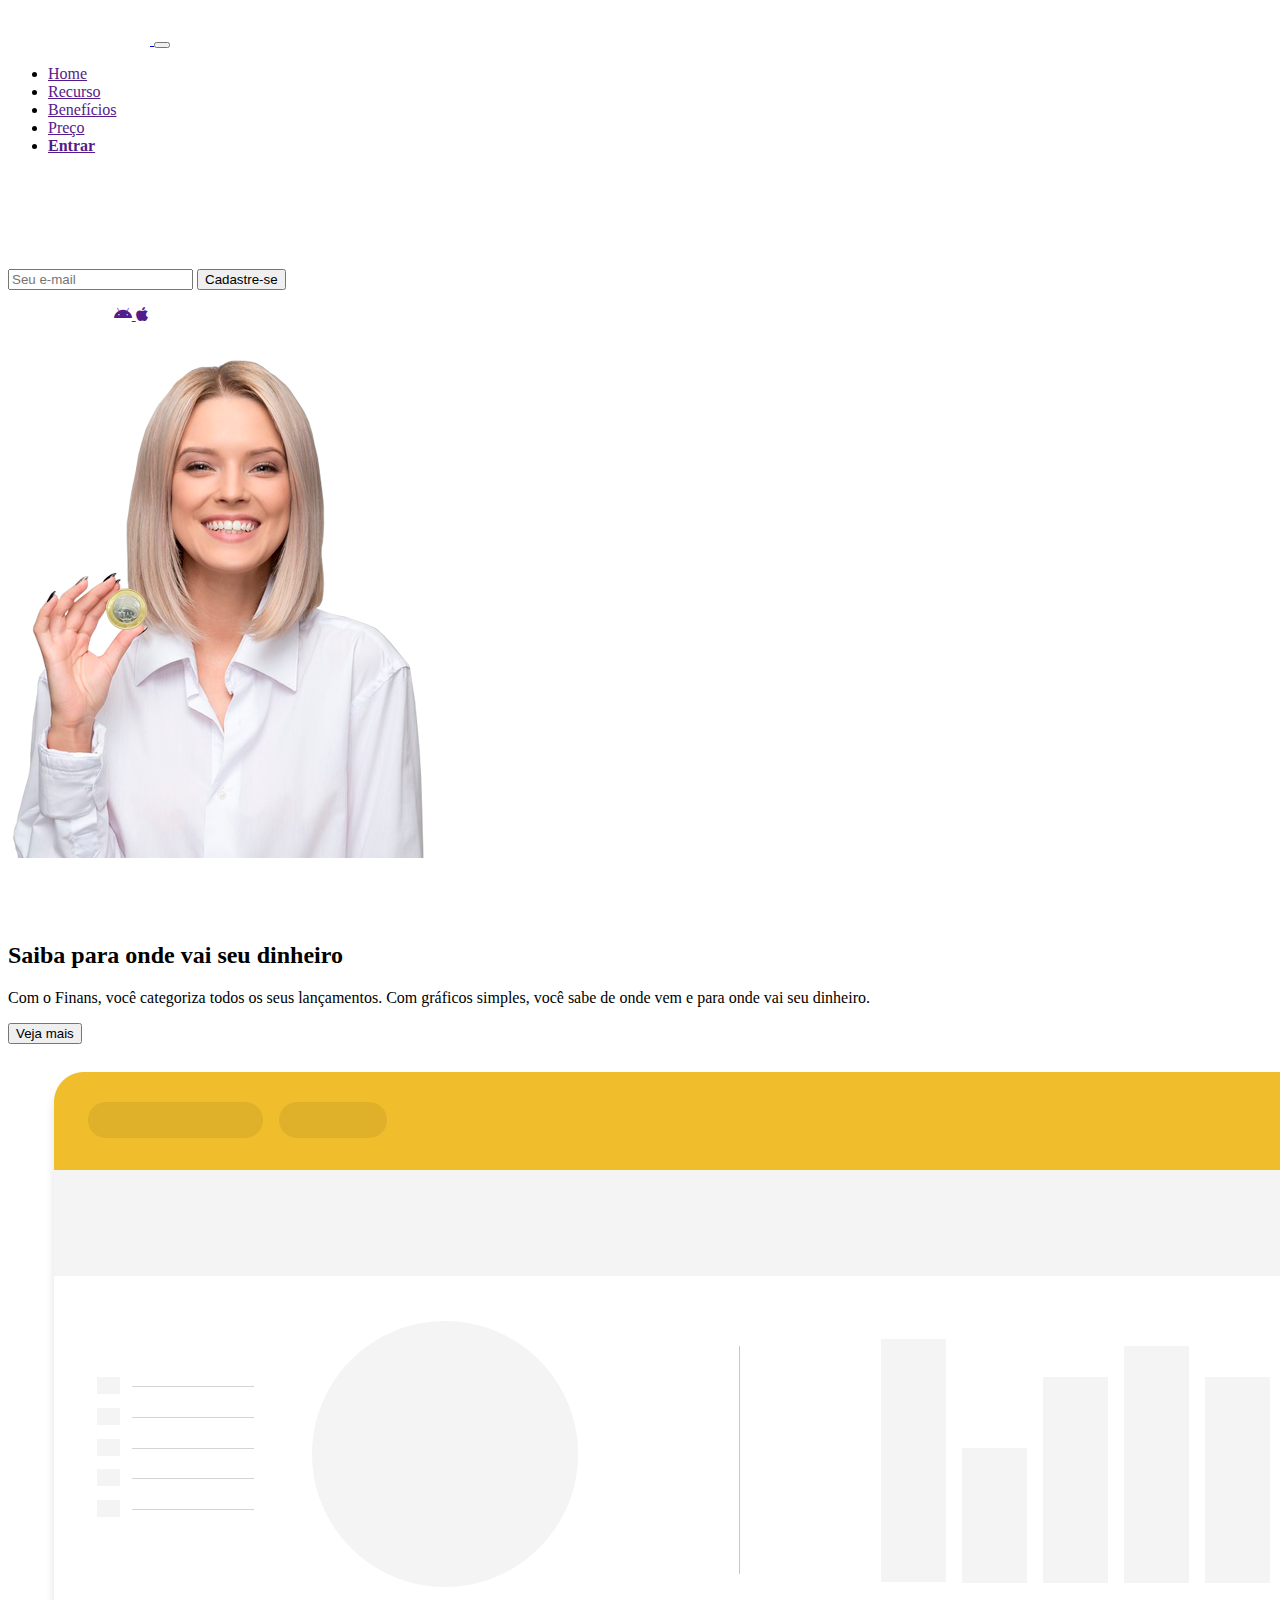
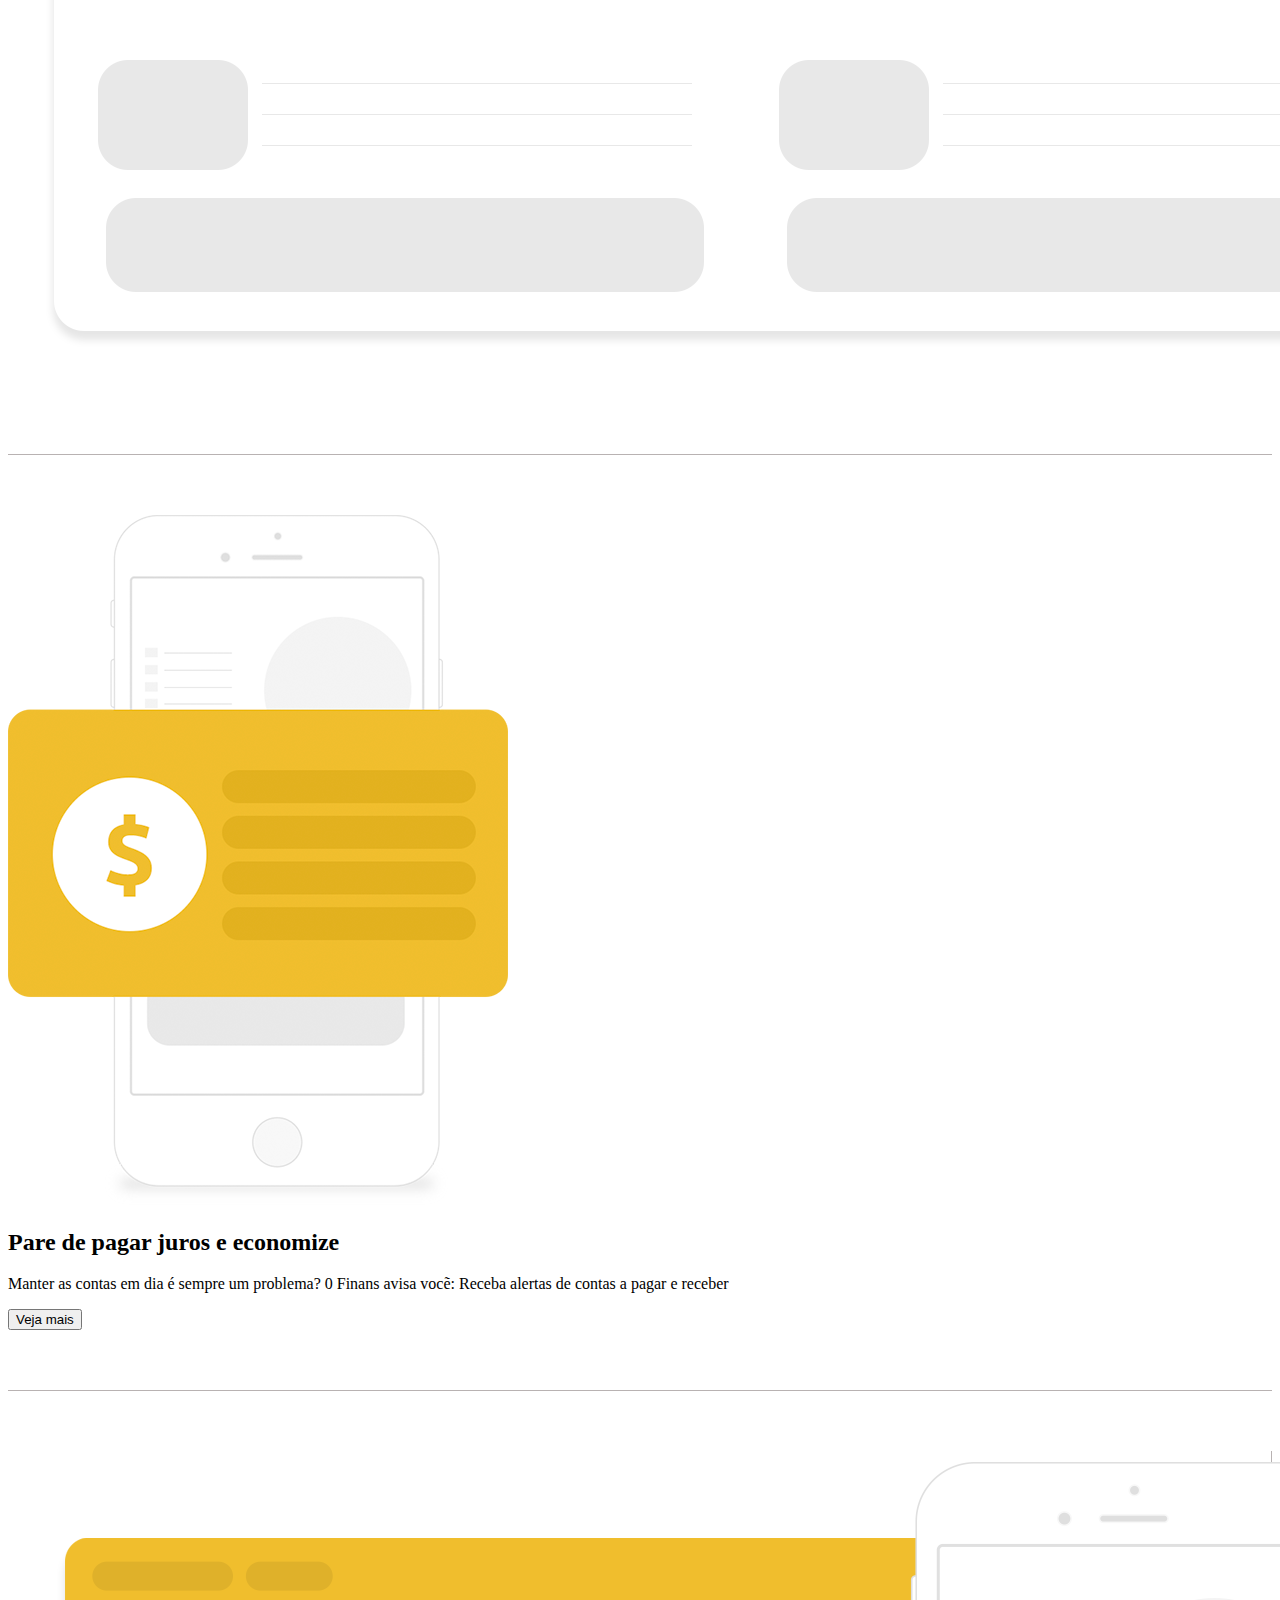
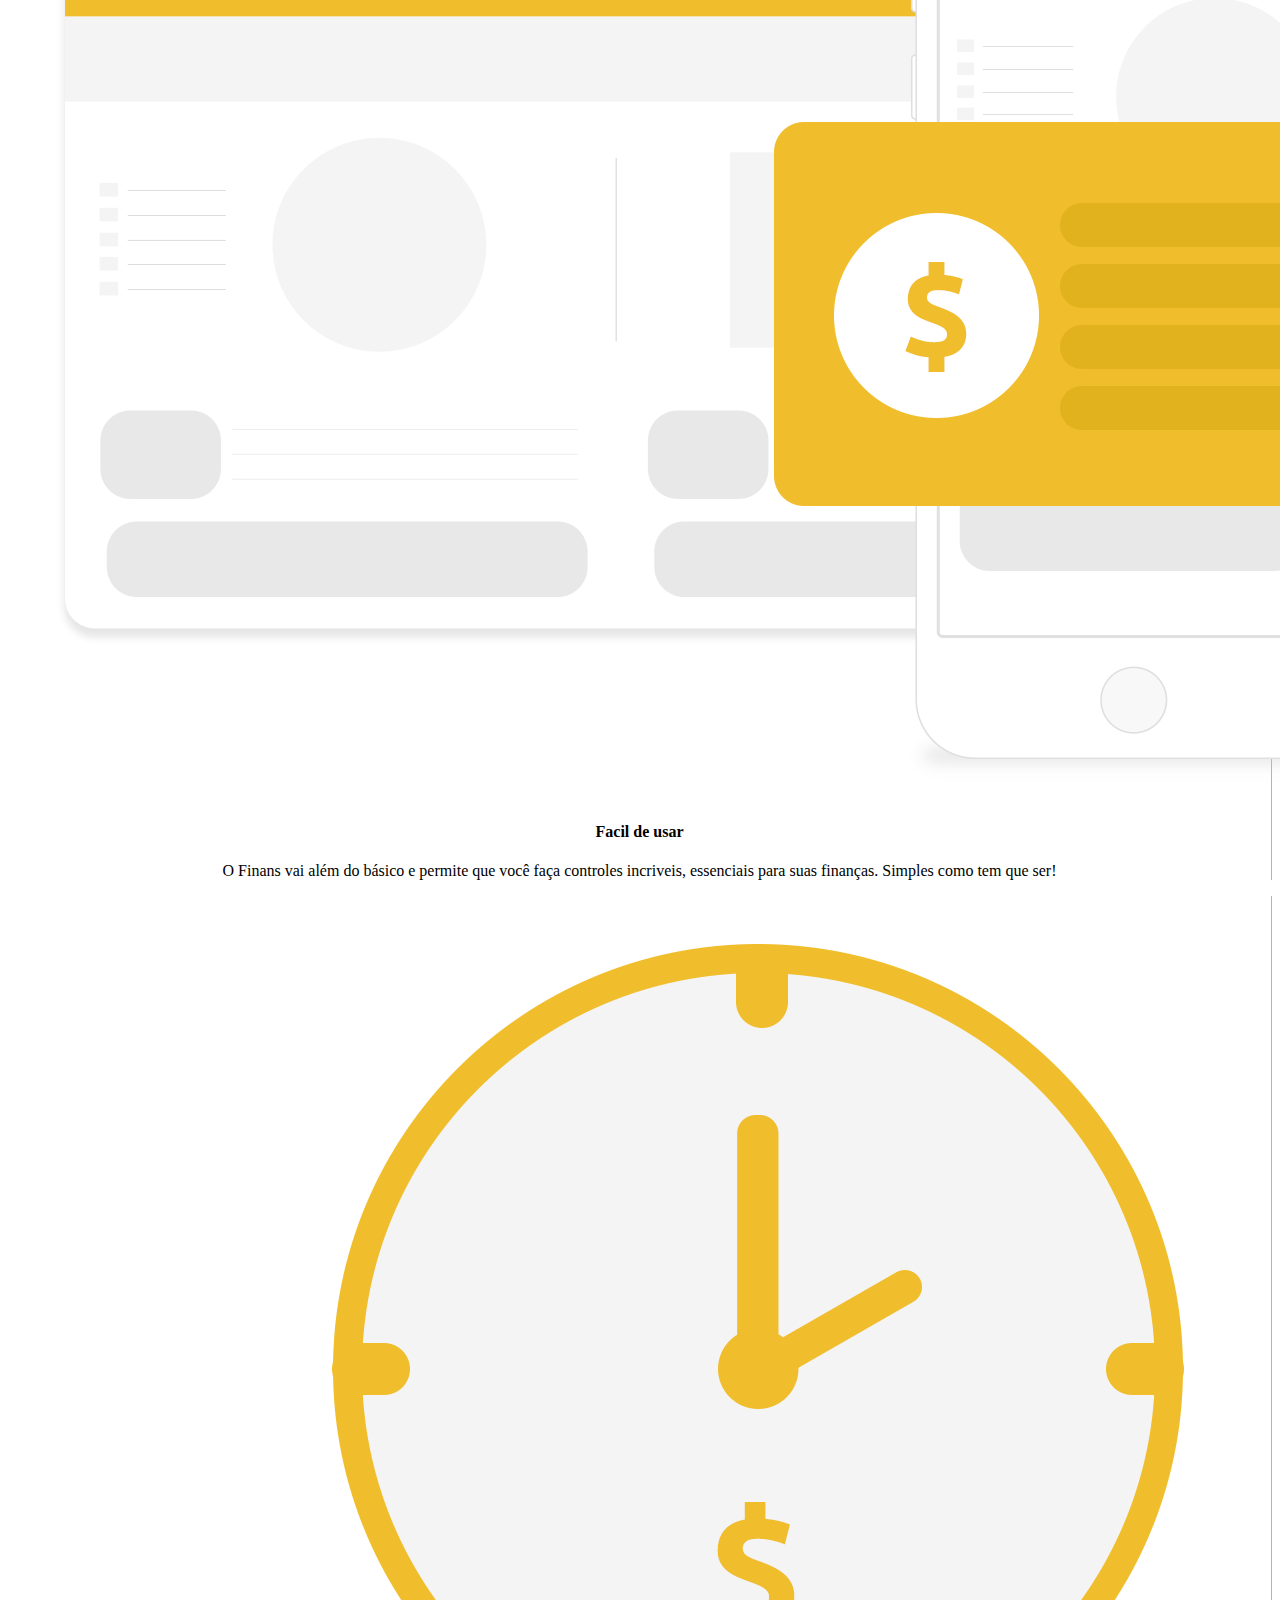
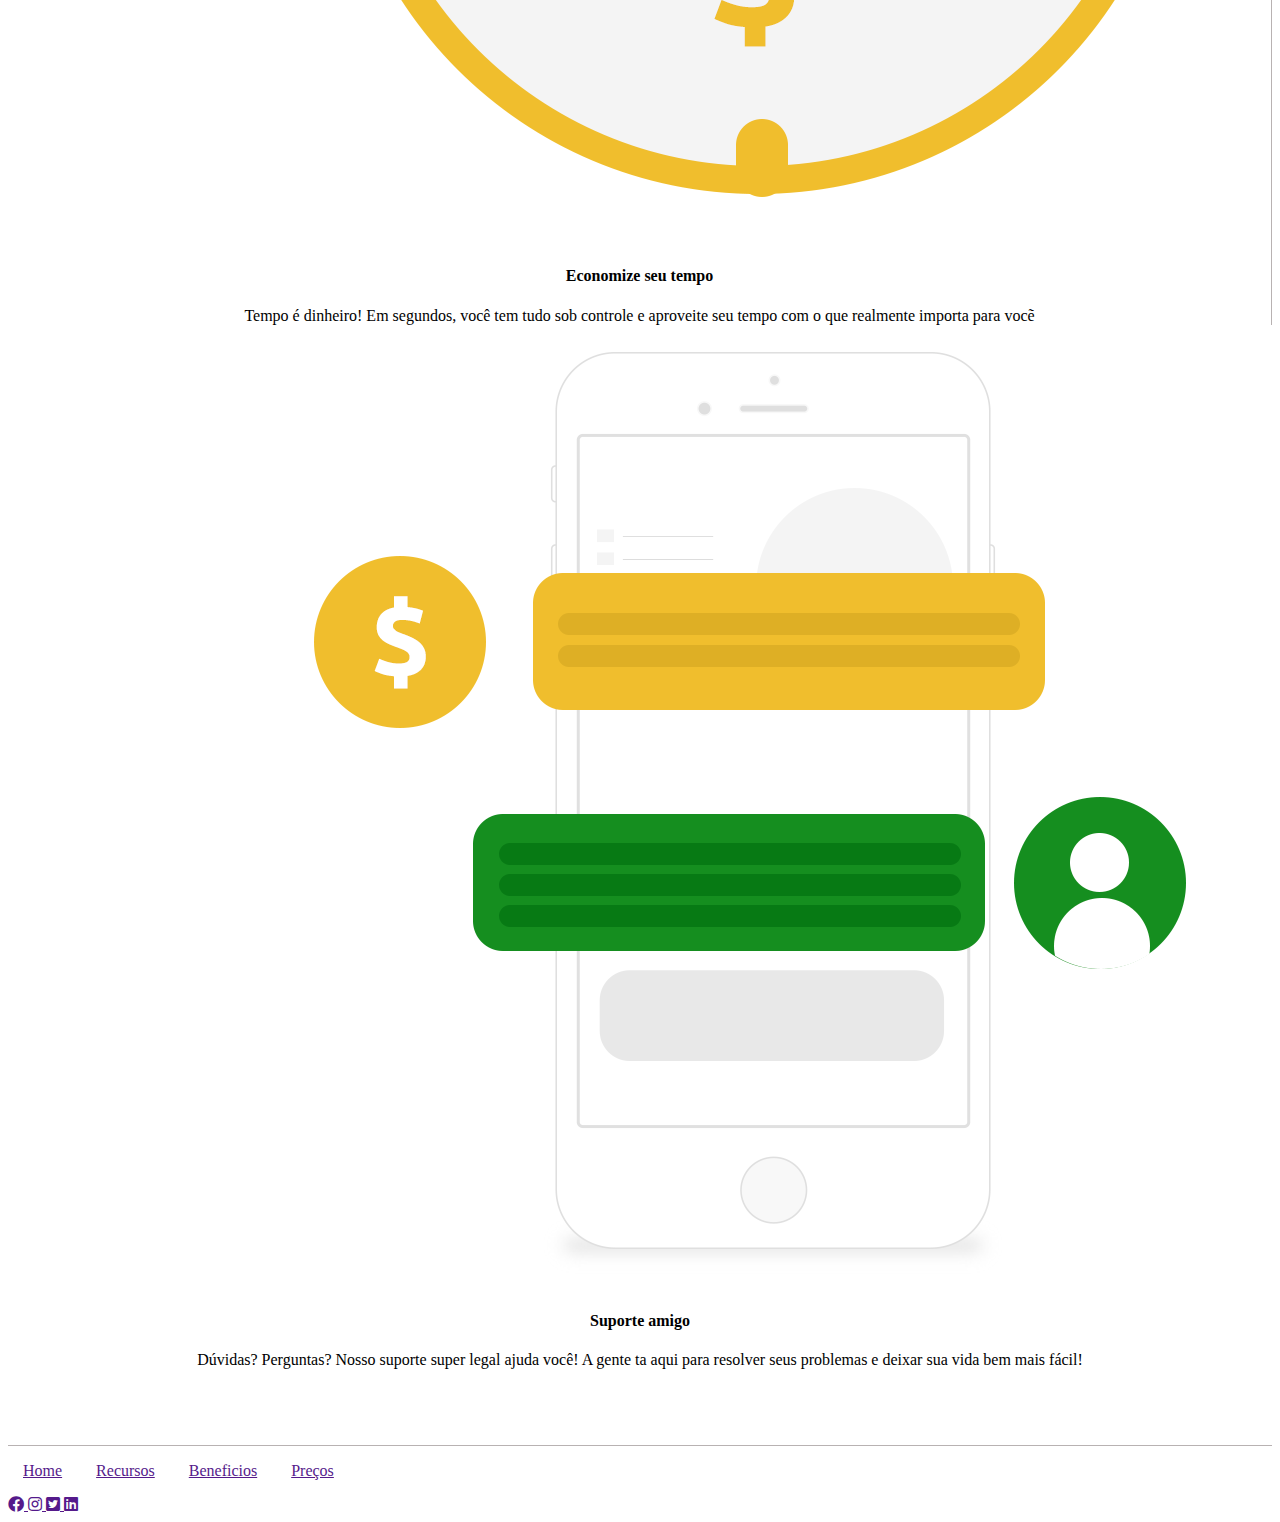
<file: Projeto Finans Bootstrap/index.html>
<!doctype html>
<html lang="pt-br">
  <head>
    <!-- Required meta tags -->
    <meta charset="utf-8">
    <meta name="viewport" content="width=device-width, initial-scale=1, shrink-to-fit=no">

    <!-- Bootstrap CSS -->
    <link rel="stylesheet" href="https://stackpath.bootstrapcdn.com/bootstrap/4.1.3/css/bootstrap.min.css" integrity="sha384-MCw98/SFnGE8fJT3GXwEOngsV7Zt27NXFoaoApmYm81iuXoPkFOJwJ8ERdknLPMO" crossorigin="anonymous">
    <link rel="stylesheet" href="./css/style.css" type="text/css">

    <!-- Icones -->
    <link href="./icones/css/all.css" rel="stylesheet"> <!--load all styles -->

    <title>Finans - finanças pessoais</title>
  </head>
  <body>
    <header>
        <nav class="navbar navbar-expand-sm navbar-light bg-warning">
            <div class="container">
                <a href="#" class="navbar-brand">
                    <img src="./img/logo.png" alt="logo finans" width="142">
                </a>

                <button class="navbar-toggler" data-toggle="collapse" data-target="#nav-principal">
                    <span class="navbar-toggler-icon"></span>
                </button>

                <div class="collapse navbar-collapse" id="nav-principal">
                    <ul class="navbar-nav ml-auto">
                        <li class="nav-item">
                            <a href="" class="nav-link">Home</a>
                        </li>
                        <li class="nav-item">
                            <a href="" class="nav-link">Recurso</a>
                        </li>
                        <li class="nav-item">
                            <a href="" class="nav-link">Benefícios</a>
                        </li>
                        <li class="nav-item mr-4">
                            <a href="" class="nav-link">Preço</a>
                        </li>
                        <li class="nav-item">
                            <a href="" class="btn btn-outline-light" id="btnentrar"><strong>Entrar</strong></a>
                        </li>
                    </ul>
                </div>
            </div>
        </nav>
    </header>
    <section class="bg-warning" id="home">
        <div class="container">

            <div class="row">
                <div class="col-md-6 d-flex">
                    <div class="align-self-center">
                        <h1 class="display-4">Suas contas, descomplicadas</h1>
                        <p>Usado por mais de 1 milhão de pessoas, o finans é uma
                            ferramenta online que vai facilitar sua vida financeira.
                        </p>

                        <form class="mt-4 mb-4">
                            <div class="input-group input-group-md">
                                <input type="text" class="form-control" placeholder="Seu e-mail">
                                <button type="button" class="btn btn-primary">Cadastre-se</button>
                            </div>       
                        </form>
                        <p>Disponivel para   
                            <a href="" class="btn btn-outline-light ml-2 mr-1">
                                <i class="fab fa-android"></i>                            
                            </a>
                            <a href="" class="btn btn-outline-light">
                                <i class="fab fa-apple"></i>                     
                            </a>
                        </p>
                    </div>
                    
                </div>

                <div class="col-md-6 d-none d-md-block">
                    <img src="./img/capa-mulher.png" alt="mulher">
                </div>
            </div>
        </div>
    </section>
    <!--
                        Sessão a baixo do container principal
        
    -->
    <section class="caixa">
        <div class="container">
            <div class="row">
                <div class="col-md-6 d-flex">
                    <div class="align-self-center">
                        <h2>Saiba para onde vai seu dinheiro</h2>
                        <p>
                            Com o Finans, você categoriza todos os seus lançamentos.
                            Com gráficos simples, você sabe de onde vem e para onde vai
                            seu dinheiro.
                        </p>
                        <button class="btn btn-primary">Veja mais</button>
                    </div>
                </div>
                <div class="col-md-6">
                    <img src="./img/saiba.png" alt="saiba" class="img-fluid">
                </div>
            </div>
        </div>
    </section>
    <!--
            Segunda Sessão abaixo da sub sessão principal
    -->

    <section class="caixa">
        <div class="container">
            <div class="row">
                <div class="col-md-6">
                    <img src="./img/juros.png" alt="saiba" class="img-fluid">
                </div>
                <div class="col-md-6 d-flex">
                    <div class="align-self-center">
                        <h2>Pare de pagar juros e economize</h2>
                        <p>
                            Manter as contas em dia é sempre um problema? 0 Finans avisa vocẽ:
                            Receba alertas de contas a pagar e receber
                        </p>
                        <button class="btn btn-primary">Veja mais</button>
                    </div>
                </div>
            </div>
        </div>
    </section>

    <!-- Sessão saiba mais-->

    <section class="caixa">
        <div class="container">
            <div class="row d-flex sectionsfundos">
                <div class="col-md-4 bordaa">
                    <img src="./img/facil.png" class="img-fluid" alt="facil">
                    <h4>Facil de usar</h4>
                    <p>
                        O Finans vai além do básico e permite que você faça controles
                        incriveis, essenciais para suas finanças. Simples como tem que ser!
                    </p>
                </div>

                <div class="col-md-4 ml bordaa">
                    <img src="img/economize.png" alt="economize" class="img-fluid">
                    <h4>Economize seu tempo</h4>
                    <p>
                        Tempo é dinheiro! Em segundos, você tem tudo sob controle e
                        aproveite seu tempo com o que realmente importa para vocẽ
                    </p>
                </div>

                <div class="col-md-4 ">
                    <img src="./img/suporte.png" alt="suporte" class="img-fluid">
                    <h4>Suporte amigo</h4>
                    <p>
                        Dúvidas? Perguntas? Nosso suporte super legal ajuda você! A
                        gente ta aqui para resolver seus problemas e deixar sua vida
                        bem mais fácil!
                    </p>
                </div>
            </div>
        </div>
    </section>
    <footer class="mt-3 mb-3">
        <div class="container">
            <div class="row">
                <div class="col-md-9">
                    <p>
                        <a href="">Home</a>
                        <a href="">Recursos</a>
                        <a href="">Beneficios</a>
                        <a href="">Preços</a>
                    </p>
                </div>
                <div class="col-md-3">
                    <a href="" class="btn btn-dark">
                        <i class="fab fa-facebook"></i>                  
                    </a>
                    <a href="" class="btn btn-dark">
                        <i class="fab fa-instagram"></i>                 
                    </a>
                    <a href="" class="btn btn-dark">
                        <i class="fab fa-twitter-square"></i>                 
                    </a>
                    <a href="" class="btn btn-dark">
                        <i class="fab fa-linkedin"></i>                
                    </a>
                </div>
            </div>
        </div>
    </footer>

    <!-- Optional JavaScript -->
    <!-- jQuery first, then Popper.js, then Bootstrap JS -->
    <script src="https://code.jquery.com/jquery-3.3.1.slim.min.js" integrity="sha384-q8i/X+965DzO0rT7abK41JStQIAqVgRVzpbzo5smXKp4YfRvH+8abtTE1Pi6jizo" crossorigin="anonymous"></script>
    <script src="https://cdnjs.cloudflare.com/ajax/libs/popper.js/1.14.3/umd/popper.min.js" integrity="sha384-ZMP7rVo3mIykV+2+9J3UJ46jBk0WLaUAdn689aCwoqbBJiSnjAK/l8WvCWPIPm49" crossorigin="anonymous"></script>
    <script src="https://stackpath.bootstrapcdn.com/bootstrap/4.1.3/js/bootstrap.min.js" integrity="sha384-ChfqqxuZUCnJSK3+MXmPNIyE6ZbWh2IMqE241rYiqJxyMiZ6OW/JmZQ5stwEULTy" crossorigin="anonymous"></script>
  </body>
</html>
</file>
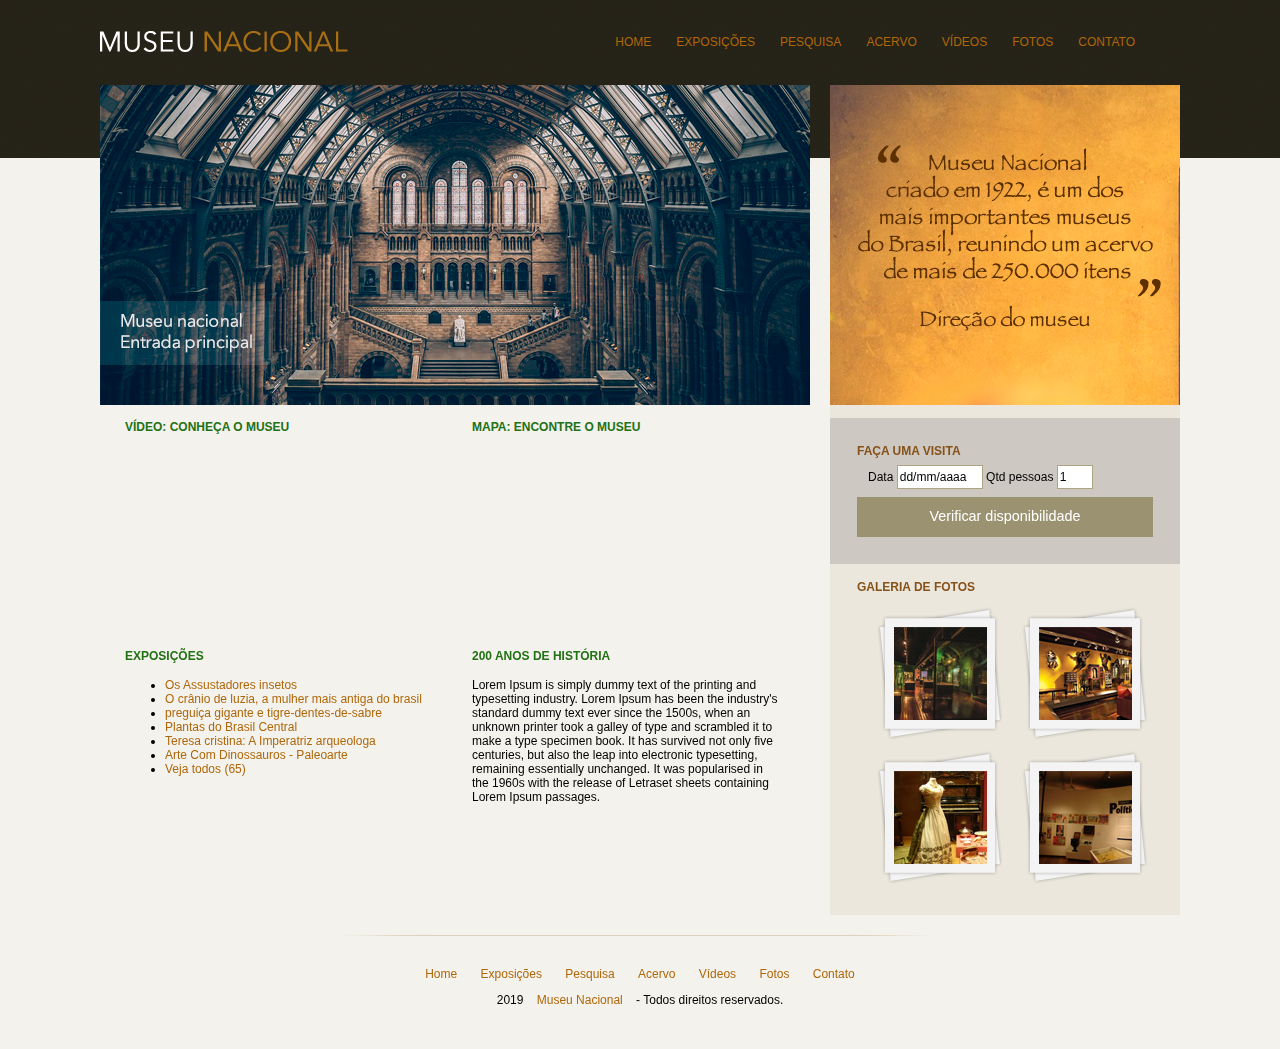
<file: Projeto Museu/index.html>
<!DOCTYPE html>
<html lang="en">
<head>
    <meta charset="UTF-8">
    <meta http-equiv="X-UA-Compatible" content="IE=edge">
    <meta name="viewport" content="width=device-width, initial-scale=1.0">
    <link rel="stylesheet" type="text/css" href="./css/normalize.css">
    <link rel="stylesheet" type="text/css" href="./css/style.css">
    <title>Museu Nacional</title>
</head>
<body>
    <div id="container">
        <header>
            <div id="logo">
                <h1><a href=""> Museu Nacional</a></h1>
            </div>

            <nav>
                <ul>
                    <li><a href="#">Home</a></li>
                    <li><a href="#">Exposições</a></li>
                    <li><a href="#">Pesquisa</a></li>
                    <li><a href="#">Acervo</a></li>
                    <li><a href="#">Vídeos</a></li>
                    <li><a href="#">Fotos</a></li>
                    <li><a href="#">Contato</a></li>
                </ul>
            </nav>
        </header>

        <div id="principal">
            <div id="conteudo">
                <section id="capa">
                    <img src="./img/museu.png" alt="museu">
                </section>

                <section id="postagens">
                    <article id="video">
                        <h3>Vídeo: Conheça o museu</h3>
                        <iframe width="310" height="170" src="https://www.youtube.com/embed/RGUYb-hivrc" 
                        title="YouTube video player" 
                        frameborder="0" 
                        allow="accelerometer; autoplay; clipboard-write; encrypted-media; gyroscope; picture-in-picture" 
                        allowfullscreen></iframe>
                    </article>
                    <article id="mapa">
                        <h3>Mapa: Encontre o museu</h3>
                        <iframe src="https://www.google.com/maps/embed?pb=!1m18!1m12!1m3!1d3675.206311665319!2d-43.228717585034445!3d-22.90575998501238!2m3!1f0!2f0!3f0!3m2!1i1024!2i768!4f13.1!3m3!1m2!1s0x997e58a085b7af%3A0x4d11e9a933d38ce3!2sMuseu%20Nacional%20-%20UFRJ!5e0!3m2!1spt-BR!2sbr!4v1619921480440!5m2!1spt-BR!2sbr" 
                        width="310" height="170" style="border:0;" allowfullscreen="" loading="lazy"></iframe>
                    </article>

                    <article id="exposicoes">
                        <h3>Exposições</h3>
                        <ul>
                            <li>
                                <a href="#">Os Assustadores insetos</a>
                            </li>
                            <li>
                                <a href="#">O crânio de luzia, a mulher mais antiga do brasil</a>
                            </li>
                            <li>
                                <a href="#">preguiça gigante e tigre-dentes-de-sabre</a>
                            </li>
                            <li>
                                <a href="#">Plantas do Brasil Central</a>
                            </li>
                            <li>
                                <a href="#">Teresa cristina: A Imperatriz arqueologa</a>
                            </li>
                            <li>
                                <a href="#">Arte Com Dinossauros - Paleoarte</a>
                            </li>
                            <li>
                                <a href="#">Veja todos (65)</a>
                            </li>
                        </ul>
                    </article>
                    <article id="historia">
                        <h3>200 anos de história</h3>
                        <p>Lorem Ipsum is simply dummy text of the printing and typesetting industry. Lorem Ipsum has been the industry's standard dummy text ever since the 1500s, when an unknown printer took a galley of type and scrambled it to make a type specimen book. It has survived not only five centuries, but also the leap into electronic typesetting, remaining essentially unchanged. It was popularised in the 1960s with the release of Letraset sheets containing Lorem Ipsum passages.</p>
                    </article>
                </section>
            </div>

            <aside>
                <section id="depoimento">
                    <img src="./img/depoimento.png" alt="depoimento">
                </section>

                <section id="visita">
                    <h4>Faça uma visita</h4>
                    <form>
                        <fieldset>
                            <legend>Selecione uma Data</legend>
                          
                            <label for="data">Data</label>
                            <input class="campo" type="text" id="data" value="dd/mm/aaaa">

                            <label for="qtd">Qtd pessoas</label>
                            <input class="campo" type="text" id="qtd" style="width: 30px;" value="1">
                        </fieldset>
                        <input class="botao" type="submit" value="Verificar disponibilidade">

                    </form>
                </section>

                <section id="galeria">
                    <h4>Galeria de fotos</h4>
                    <a href="">
                        <img src="./img/imagem1.jpg" alt="img1" height="93px" width="93px">
                    </a>
                    <a href="">
                        <img src="./img/imagem2.jpg" alt="img2" height="93px" width="93px">
                    </a>
                    <a href="">
                        <img src="./img/imagem3.jpg" alt="img3" height="93px" width="93px">
                    </a>
                    <a href="">
                        <img src="./img/imagem4.jpg" alt="img4" height="93px" width="93px">
                    </a>
                </section>
                
            </aside>
            <footer>
                <p>
                    <a href="#">Home</a>
                    <a href="#">Exposições</a>
                    <a href="#">Pesquisa</a>
                    <a href="#">Acervo</a>
                    <a href="#">Vídeos</a>
                    <a href="#">Fotos</a>
                    <a href="#">Contato</a>
                </p>
                <p>
                    2019 <a href="#">Museu Nacional</a> - Todos direitos reservados.
                </p>
            </footer>
        </div>
        
    </div>

    
</body>
</html>
</file>
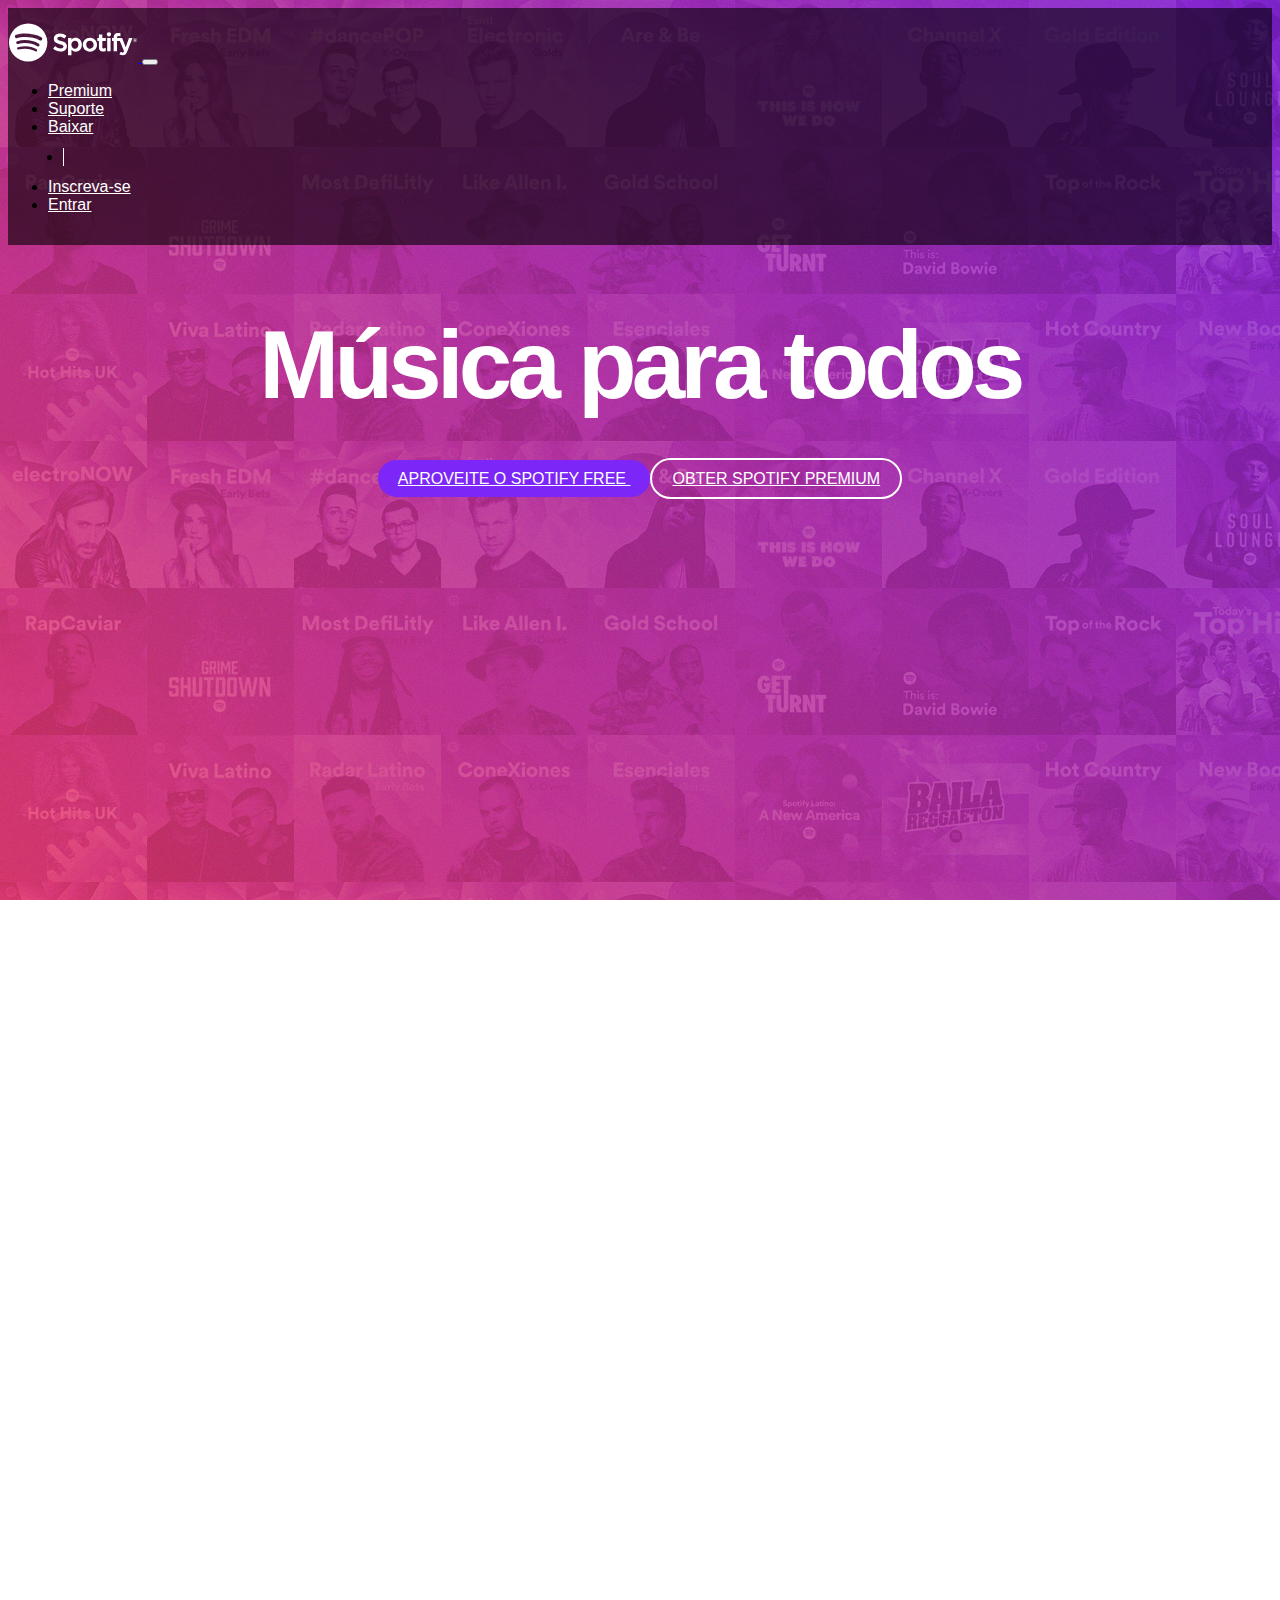
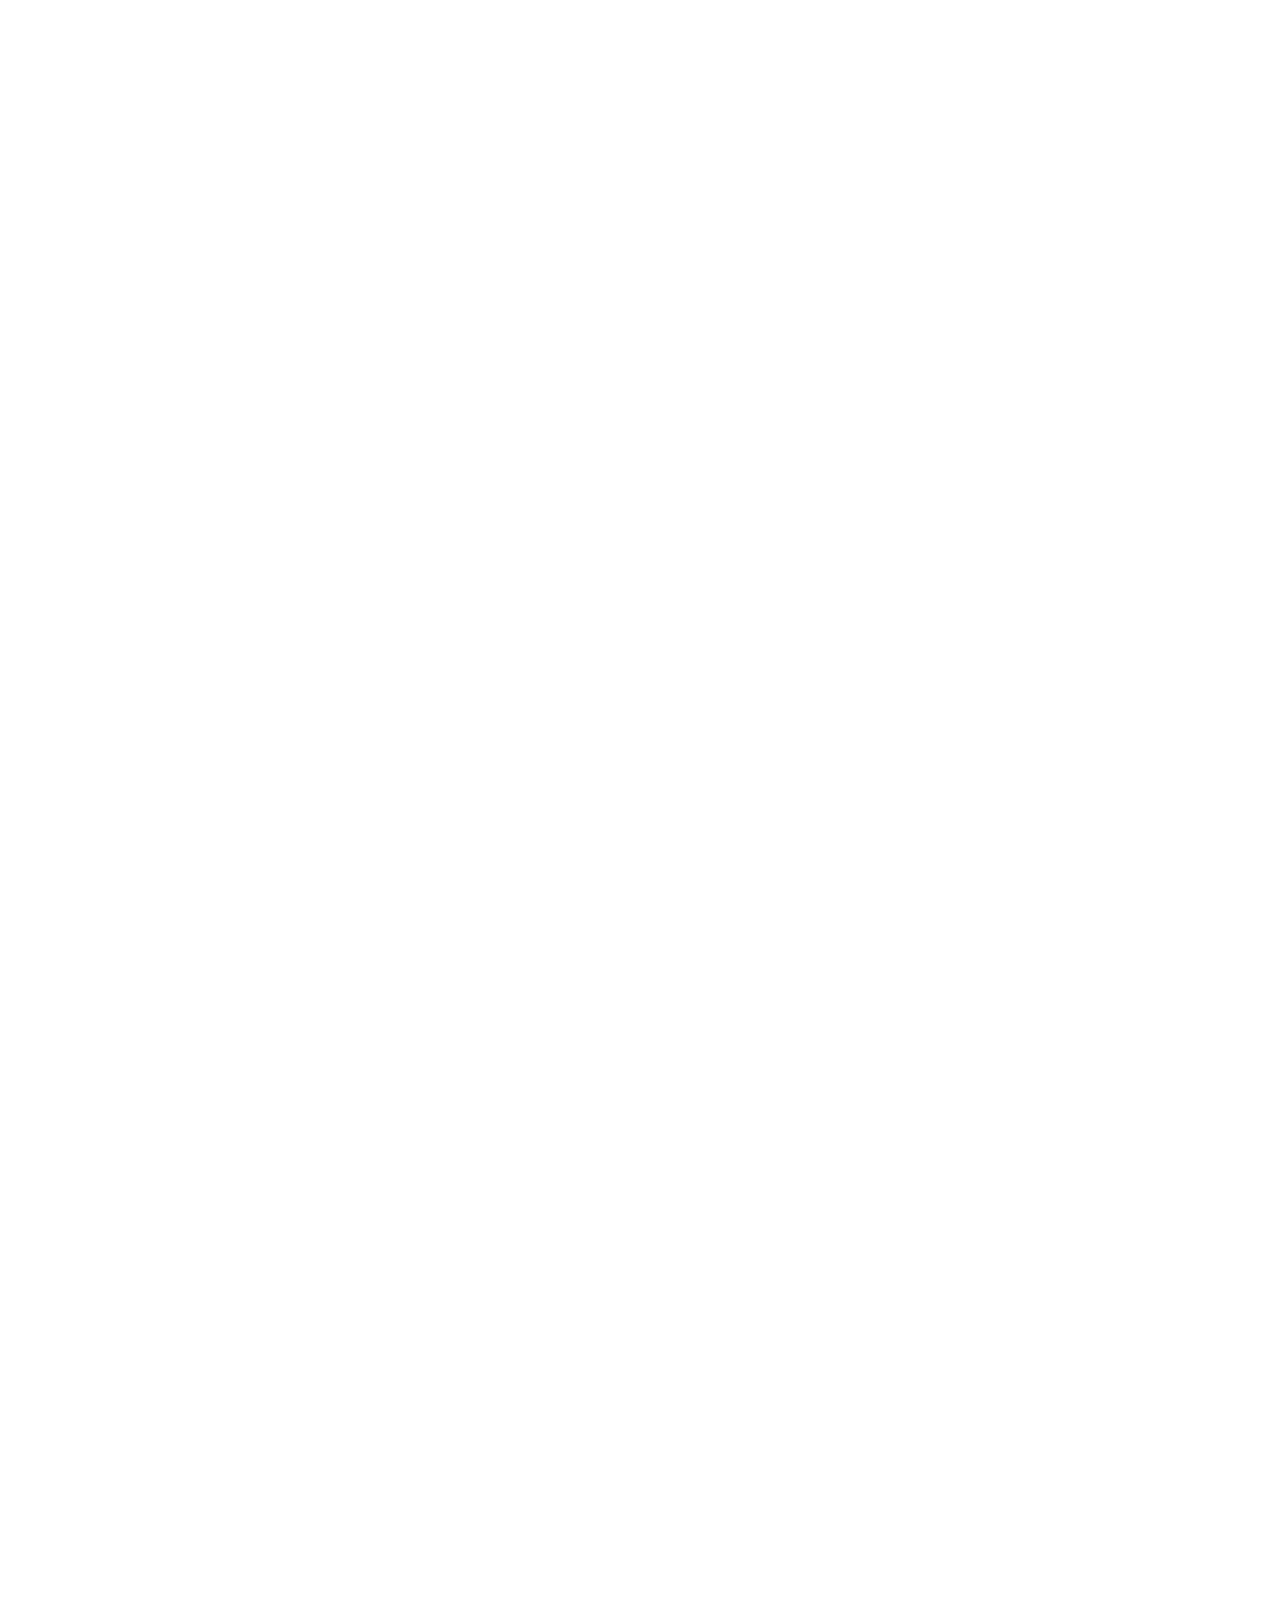
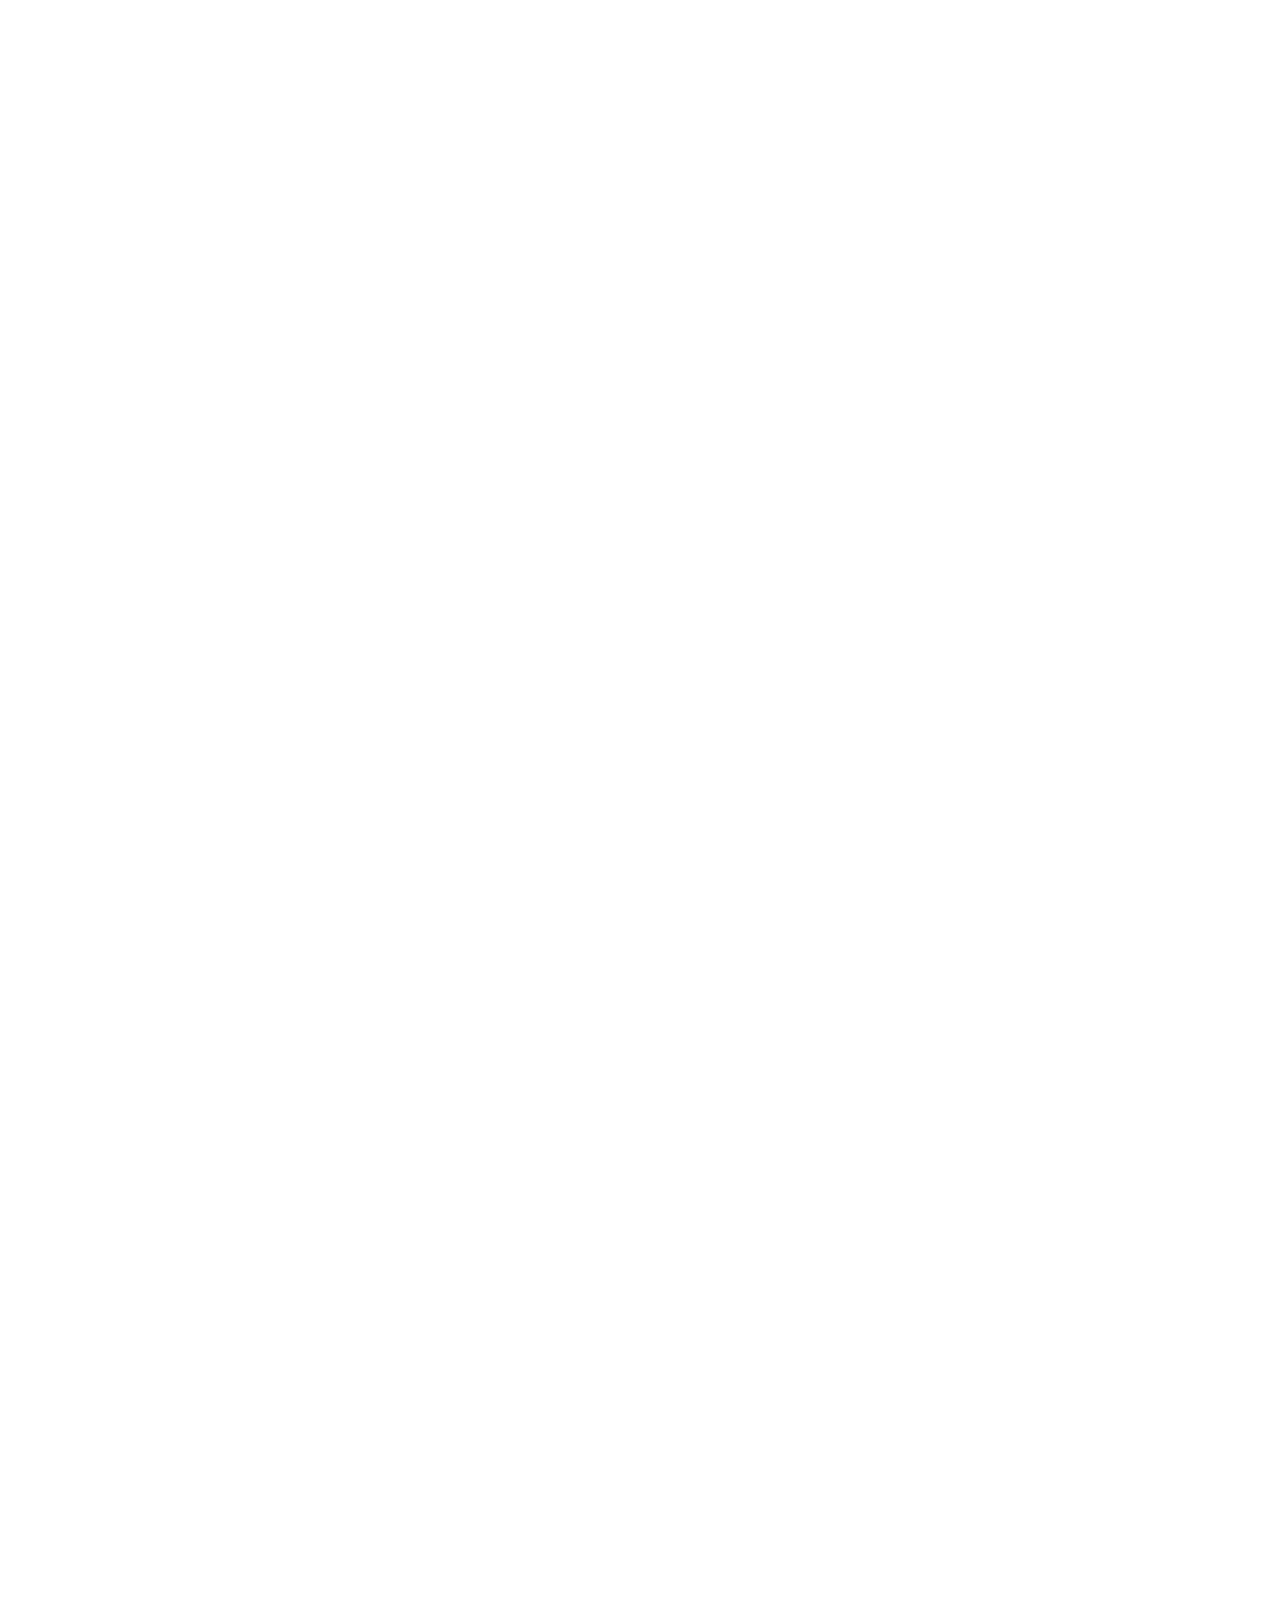
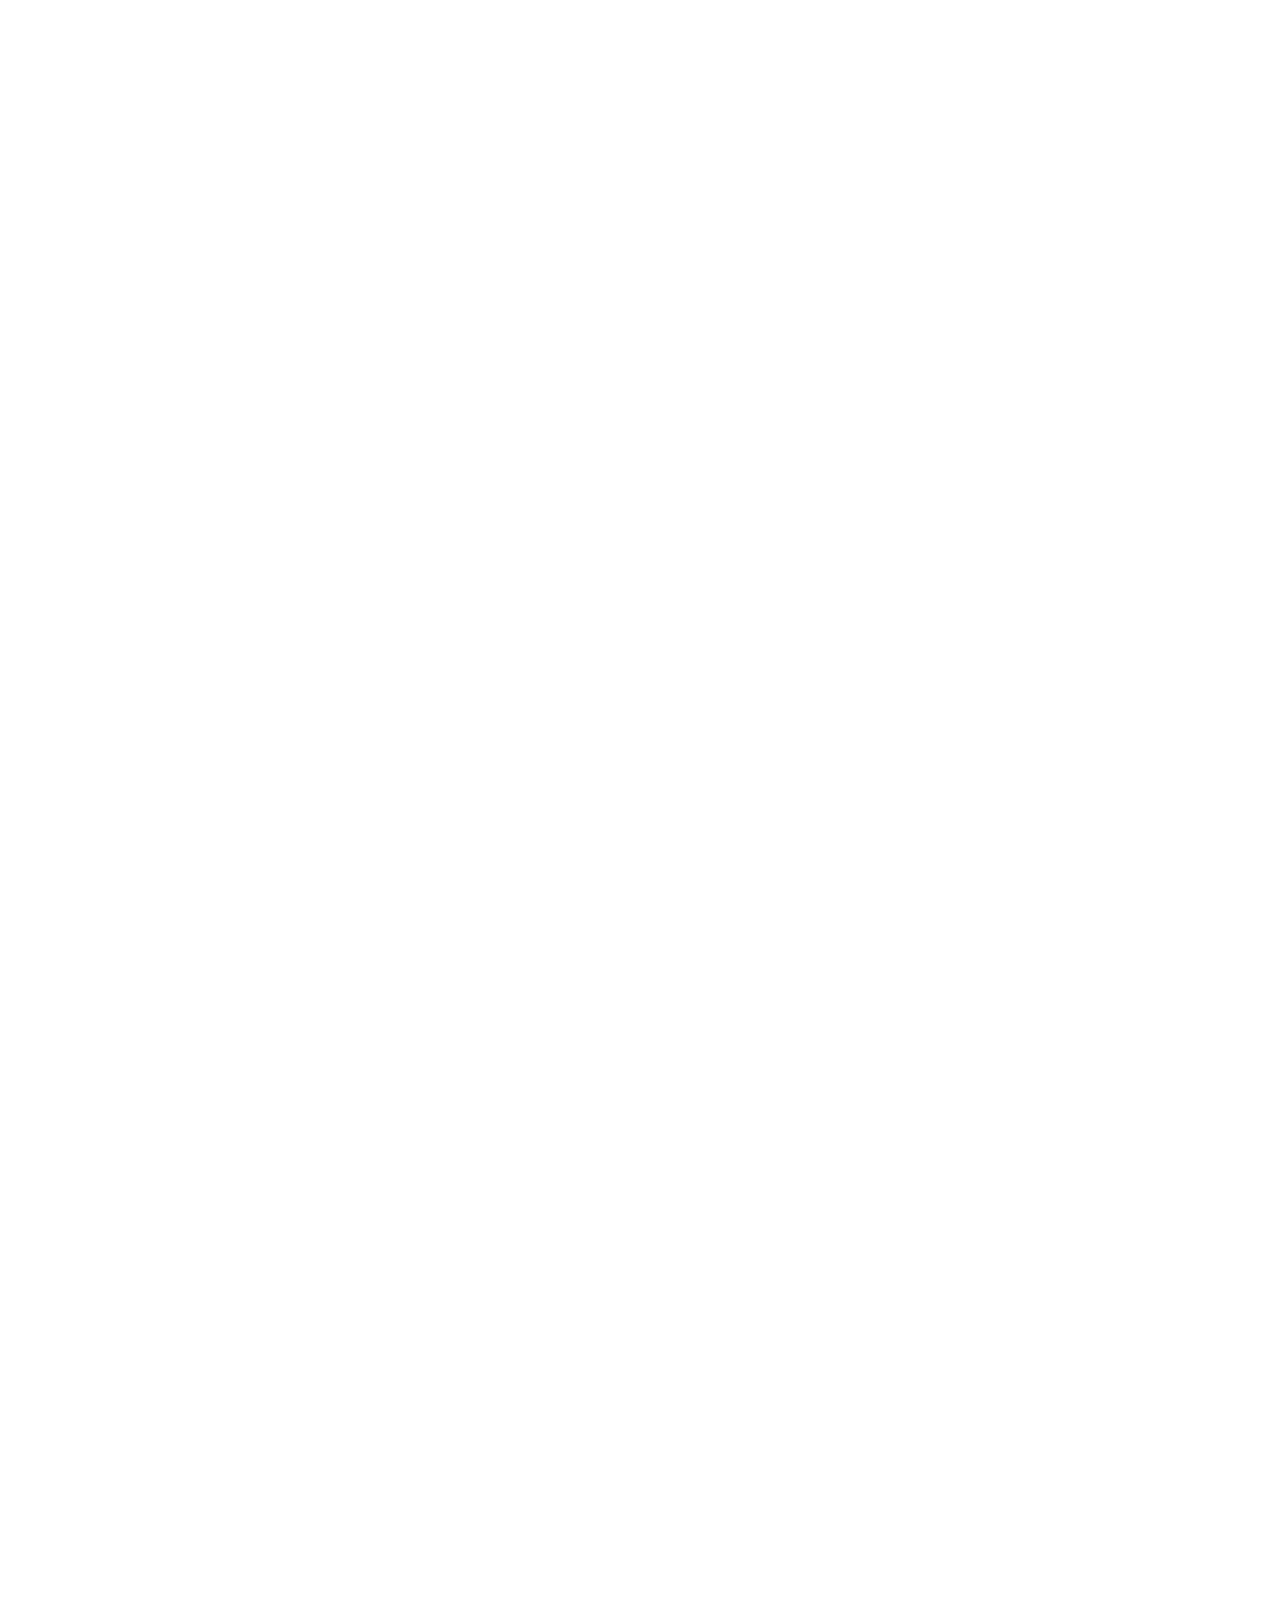
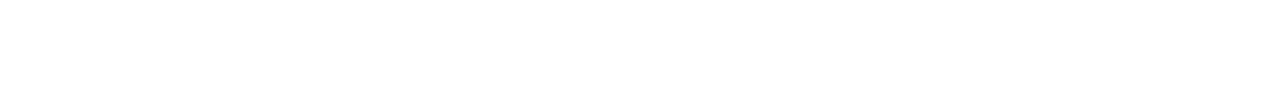
<file: projeto-inicial-spotify/index.html>
<!DOCTYPE html>
<html lang="pt-br">
  <head>
    <!-- Meta tags Obrigatórias -->
    <meta charset="utf-8">
    <meta name="viewport" content="width=device-width, initial-scale=1, shrink-to-fit=no">

    <!-- Bootstrap CSS -->
    <link rel="stylesheet" href="https://stackpath.bootstrapcdn.com/bootstrap/4.1.3/css/bootstrap.min.css" integrity="sha384-MCw98/SFnGE8fJT3GXwEOngsV7Zt27NXFoaoApmYm81iuXoPkFOJwJ8ERdknLPMO" crossorigin="anonymous">

    <!-- Font Awesome -->
    <link rel="stylesheet" href="https://use.fontawesome.com/releases/v5.3.1/css/all.css" integrity="sha384-mzrmE5qonljUremFsqc01SB46JvROS7bZs3IO2EmfFsd15uHvIt+Y8vEf7N7fWAU" crossorigin="anonymous">
    <!-- HTML5Shiv -->
    <!--[if lt IE 9]>
      <script src="https://oss.maxcdn.com/html5shiv/3.7.2/html5shiv.min.js"></script>
    <![endif]-->
    <!-- Estilo customizado -->
    <link rel="stylesheet" type="text/css" href="css/estilo.css">
    <title>Música para todos - Spotify</title>
    <link rel="icon" href="./imagens/favicon.png">
  </head>
  <body>
    
    <header>
      <nav class="navbar navbar-expand-md navbar-transparente fixed-top">
        <div class="container">
          <a href="#" class="navbar-brand">
              <img src="./imagens/spotify.svg" alt="logo Spotify" width="130">
          </a>

          <button class="navbar-toggler text-white" data-toggle="collapse" data-target="#nav-principal">
            <i class="fas fa-bars"></i>
          </button>

          <div class="collapse navbar-collapse" id="nav-principal">
              <ul class="navbar-nav ml-auto">
                  <li class="nav-item">
                      <a href="" class="nav-link">Premium</a>
                  </li>
                  <li class="nav-item">
                      <a href="" class="nav-link">Suporte</a>
                  </li>
                  <li class="nav-item">
                      <a href="" class="nav-link">Baixar</a>
                  </li>

                  <li class="nav-item divisor"></li>

                  <li class="nav-item">
                      <a href="" class="nav-link">Inscreva-se</a>
                  </li>
                  <li class="nav-item">
                     <a href="" class="nav-link">Entrar</a>
                  </li>
              </ul>
          </div>
      </div>

      </nav>
    </header>

 <!-- HOME           -->
    <section id="home" class="d-flex">
      <div class="container align-self-center">
        <div class="row">
          <div class="col-md-12 capa">

            <h1>Música para todos</h1>
            <a href="" class="btn btn-lg btn-custom btn-roxo">
              Aproveite o Spotify Free
            </a>
            <a href="" class="btn btn-lg btn-custom btn-branco">
              Obter Spotify Premium
            </a>
          </div>
        </div>
      </div>
    </section>

    <!-- Serviços -->

    <section id="servico">
      <div class="container">
        <div class="row">
          <div class="col-md-6">
            <div class="row">
              <div class="col-md-6 albuns">
                <img src="./imagens/img1.jpg" alt="img1" class="img-fluid d-none d-md-block albuns">
                <img src="./imagens/img3.jpg" alt="img3" class="img-fluid d-none d-md-block">
              </div>
              
              <div class="col-md-6 albuns">
                <img src="./imagens/img2.jpg" alt="img2" class="img-fluid d-none d-md-block albuns">
                <img src="./imagens/img4.jpg" alt="img4" class="img-fluid d-none d-md-block">
              </div>
            </div>
          </div>

          <div class="col-md-6">
            <h2>O que o Spotify tem?</h2>
            <h3>Músicas</h3>
            <p>Lorem Ipsum is simply dummy text of the printing and typesetting industry. 
              Lorem Ipsum has been the industry's standard dummy text ever since the 1500s, 
              when an unknown printer.</p>

              <h3>Playlists</h3>
              <p>Lorem Ipsum is simply dummy text of the printing and typesetting industry. 
                Lorem Ipsum has been the industry's standard dummy text ever since the 1500s
              </p>

              <h3>Novos Lançamentos</h3>
              <p>Lorem Ipsum is simply dummy text of the printing and typesetting industry. 
                Lorem Ipsum has been the industry's</p>
          </div>
        </div>
      </div>
    </section>

    <!-- Recursos -->
    
    <section id="recursos">
      <div class="container">
        <div class="row">


          <div class="col-md-4">
                <h2>Fácil</h2>
                <h3>Buscar</h3>
                <p>Já sabe o que quer escutar? É só procurar e apertar o play.
                </p>

                <h3>Navegar</h3>
                <p>Veja os novos lançamentos, o que está bombando nas paradas e as melhores playlists para o seu momento.
                </p>

                <h3>Descobrir</h3>
                <p>Curta músicas novas toda segunda-feira com uma playlist personalizada pra você. Ou relaxe e curta uma das rádios.
                </p>
          </div>


          <div class="col-md-8">
            <div class="row rotacionar">
              <div class="col-md-6">
                <img src="./imagens/iphone1.png" alt="celular 1" class="img-fluid d-none d-md-block">
              </div>

              <div class="col-md-6">
                <img src="./imagens/iphone2.png" alt="celular 1" class="img-fluid d-none d-md-block">
              </div>
            </div>
          </div>


        </div>
      </div>
    </section>


    <!-- JavaScript (Opcional) -->
    <!-- jQuery primeiro, depois Popper.js, depois Bootstrap JS -->
    <script src="https://code.jquery.com/jquery-3.3.1.slim.min.js" integrity="sha384-q8i/X+965DzO0rT7abK41JStQIAqVgRVzpbzo5smXKp4YfRvH+8abtTE1Pi6jizo" crossorigin="anonymous"></script>
    <script src="https://cdnjs.cloudflare.com/ajax/libs/popper.js/1.14.3/umd/popper.min.js" integrity="sha384-ZMP7rVo3mIykV+2+9J3UJ46jBk0WLaUAdn689aCwoqbBJiSnjAK/l8WvCWPIPm49" crossorigin="anonymous"></script>
    <script src="https://stackpath.bootstrapcdn.com/bootstrap/4.1.3/js/bootstrap.min.js" integrity="sha384-ChfqqxuZUCnJSK3+MXmPNIyE6ZbWh2IMqE241rYiqJxyMiZ6OW/JmZQ5stwEULTy" crossorigin="anonymous"></script>
  </body>
</html>
</file>
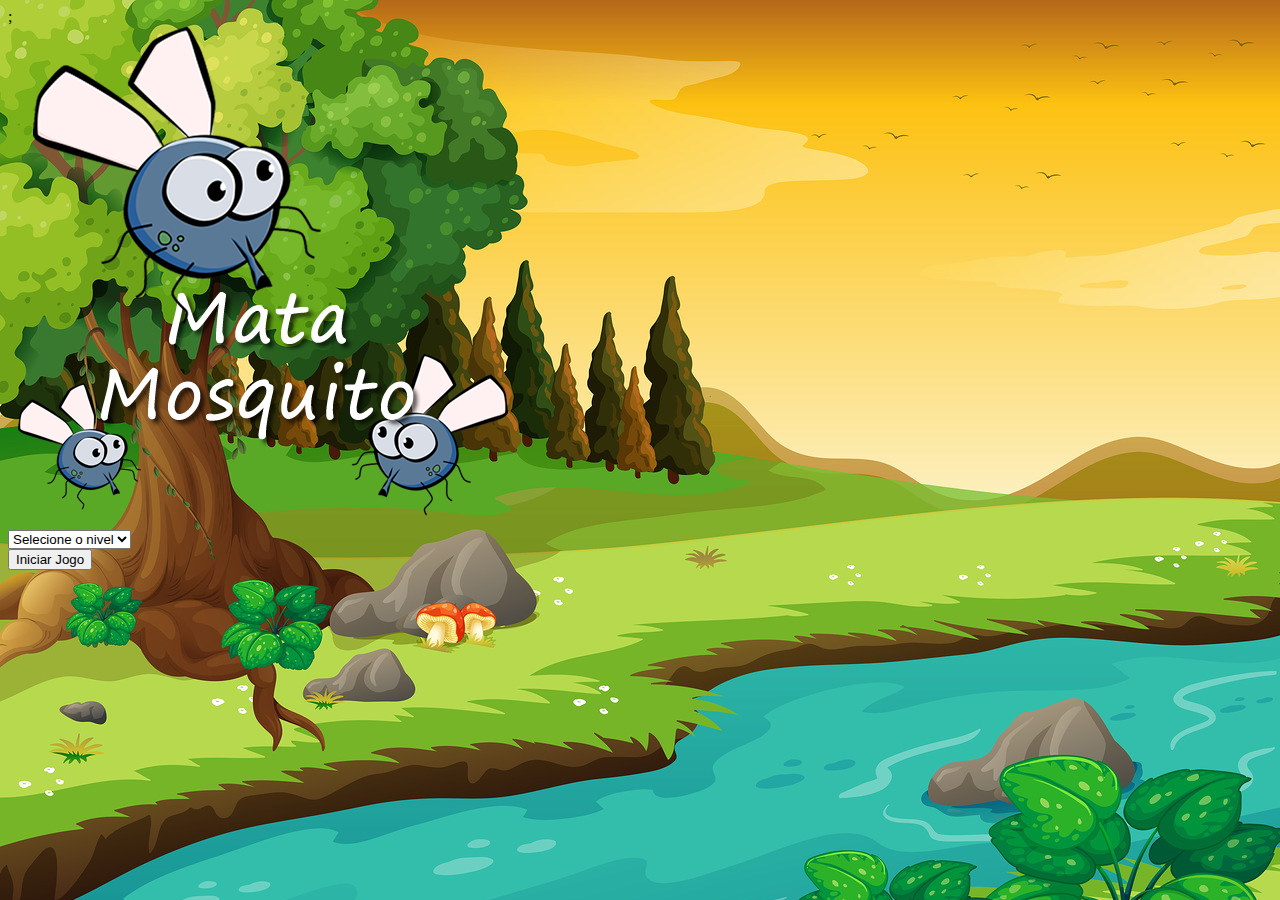
<file: Projeto_MataMosquito/index.html>
<!DOCTYPE html>
<html lang="pt_br">
<head>
    <meta charset="UTF-8">
    <meta http-equiv="X-UA-Compatible" content="IE=edge">
    <meta name="viewport" content="width=device-width, initial-scale=1.0">
    <link href="https://cdn.jsdelivr.net/npm/bootstrap@5.0.1/dist/css/bootstrap.min.css" rel="stylesheet" integrity="sha384-+0n0xVW2eSR5OomGNYDnhzAbDsOXxcvSN1TPprVMTNDbiYZCxYbOOl7+AMvyTG2x" crossorigin="anonymous">
    <link rel="stylesheet" href="./style.css">
    <link rel="sortcut icon" href="./imagens/mosca.png" type="image/x-icon" />;

    <script>
        function iniciarJogo(){
            var nivel = document.getElementById('nivel').value;

            if(nivel === ''){
                alert('selecione um nivel para iniciar o jogo');
                return false;
            }else if(nivel == 'normal'){
                window.location.href = './app.html?normal'
            }else if(nivel == 'dificil'){
                window.location.href = './app.html?dificil'
            }else if(nivel == 'chuck'){
                window.location.href = './app.html?chuck'
            }

        }
    </script>
    <title>Inicio de Jogo</title>
</head>
<body>

    <div class="container">
        <div class="row">
            <div class="col">
                <div class="d-flex justify-content-center">
                    <img src="./imagens/game.png" alt="game over">
                </div>
            </div>
        </div>
    </div>

    <div class="row">
        <div class="col">
            <div class="d-flex justify-content-center">
                <div class="mb-2">
                    <select class="form-control" id="nivel">
                        <option value="">Selecione o nivel</option>
                        <option value="normal">Normal</option>
                        <option value="dificil">Difícil</option>
                        <option value="chuck">Chuck Norris</option>
                    </select>
                </div>
            </div>
        </div>
    </div>

    <div class="row">
        <div class="col">
            <div class="d-flex justify-content-center">
                <button type="button" class="btn btn-danger btn-lg" onclick="iniciarJogo()">Iniciar Jogo</button>
            </div>
        </div>
    </div>

</body>
</html>
</file>
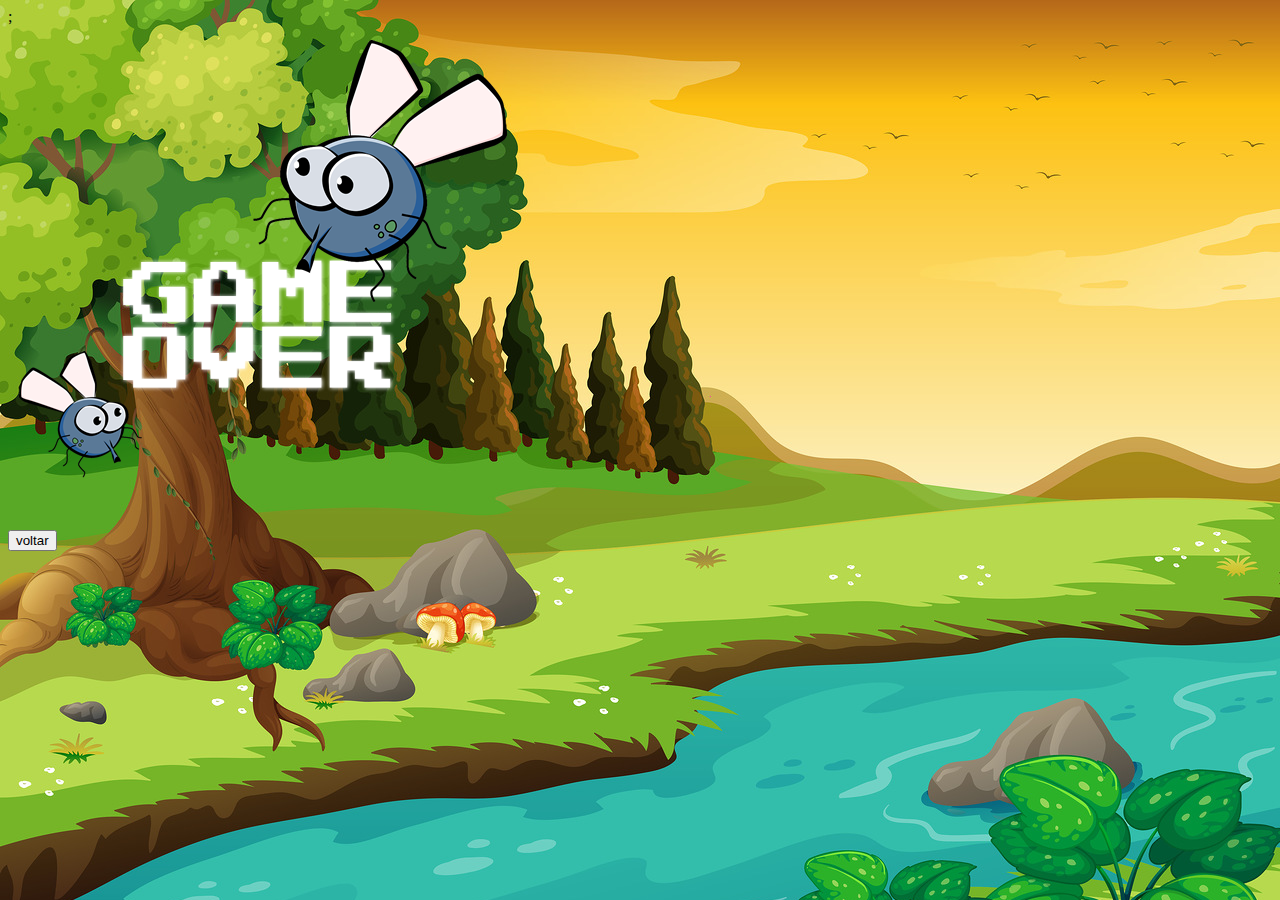
<file: Projeto_MataMosquito/app.html>
<!DOCTYPE html>
<html lang="pt_br">
<head>
    <meta charset="UTF-8">
    <meta http-equiv="X-UA-Compatible" content="IE=edge">
    <meta name="viewport" content="width=device-width, initial-scale=1.0">
    <title>Mata Mosquito</title>
    <link rel="sortcut icon" href="./imagens/mosca.png" type="image/x-icon" />;
    <link rel="stylesheet" href="./style.css">
    <script src="./jogo.js"></script>
</head>
<body onresize="ajustaTamanho()">

    <div class="painel">
        <div class="vidas">
            <img id="v1" src="./imagens/coracao_cheio.png" alt="coracao_vazio">
            <img id="v2" src="./imagens/coracao_cheio.png" alt="coracao_vazio">
            <img id="v3" src="./imagens/coracao_cheio.png" alt="coracao_vazio">

        </div>
        <div class="cronometro">
            tempo restante: <span id="cronometro"></span>
        </div>
    </div>

    <input type="number" value="30" id="tempao" style="visibility:hidden;">
    
    <script>
        
        var niveljogo = window.location.search;
        var tempinho;

        if(niveljogo == '?normal'){
            tempinho = 2000 ;
        }else if(niveljogo == '?dificil'){
            tempinho = 1000;
        }else if(niveljogo == '?chuck'){
            tempinho = 750;
        }
        document.getElementById('tempao').value = tempinho



        document.getElementById('cronometro').innerHTML = tempo
       
        var n1 = document.getElementById('tempao').value

        console.log(n1)
       var criamosca = setInterval(() => {
            posicaoRandomica();
       }, tempinho);
    </script>
</body>
</html>
</file>
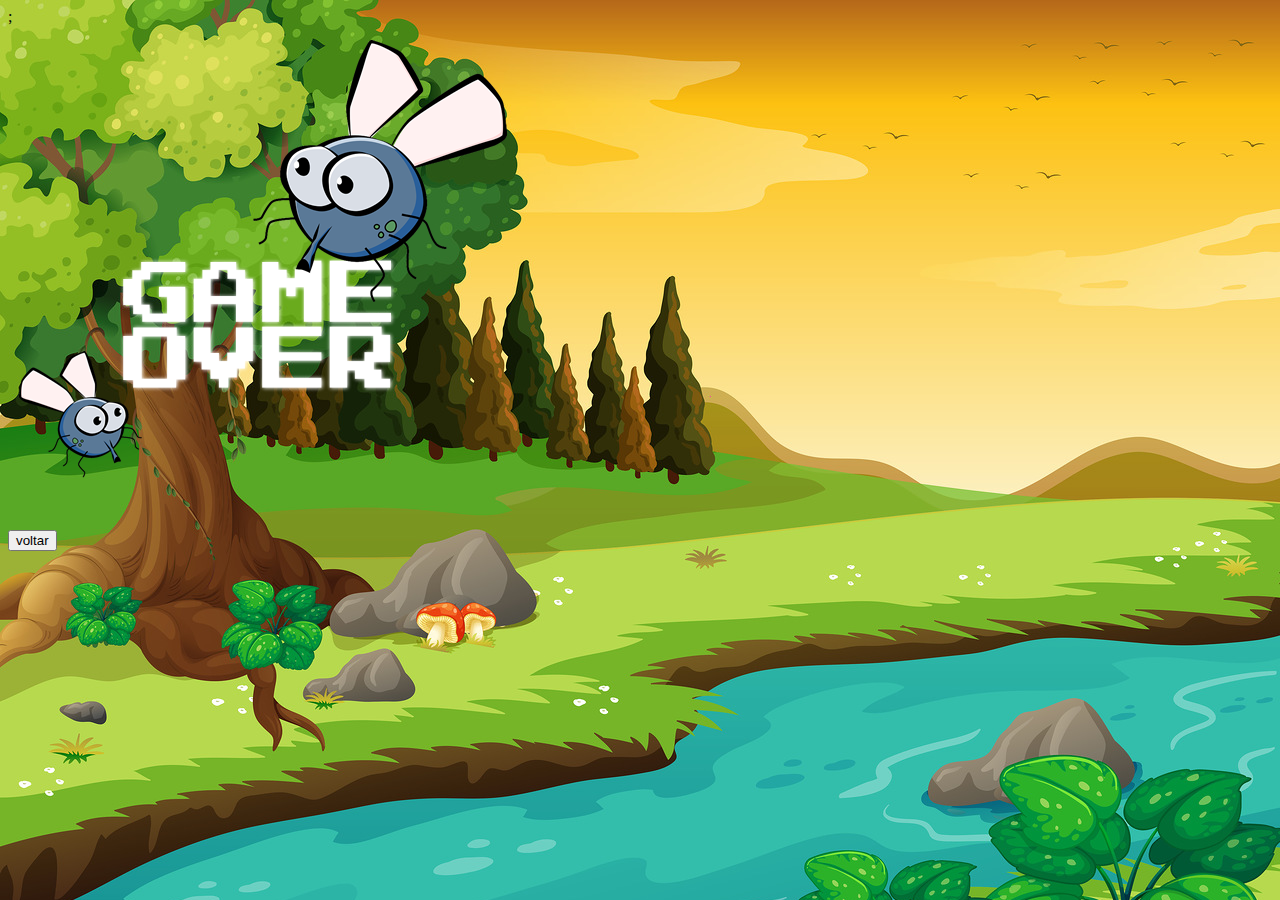
<file: Projeto_MataMosquito/fim_de_jogo.html>
<!DOCTYPE html>
<html lang="en">
<head>
    <meta charset="UTF-8">
    <meta http-equiv="X-UA-Compatible" content="IE=edge">
    <meta name="viewport" content="width=device-width, initial-scale=1.0">
    <link href="https://cdn.jsdelivr.net/npm/bootstrap@5.0.1/dist/css/bootstrap.min.css" rel="stylesheet" integrity="sha384-+0n0xVW2eSR5OomGNYDnhzAbDsOXxcvSN1TPprVMTNDbiYZCxYbOOl7+AMvyTG2x" crossorigin="anonymous">
    <link rel="stylesheet" href="./style.css">
    <link rel="sortcut icon" href="./imagens/mosca.png" type="image/x-icon" />;
    <title>Fim de Jogo</title>
</head>
<body>

    <div class="container">
        <div class="row">
            <div class="col">
                <div class="d-flex justify-content-center">
                    <img src="./imagens/game_over.png" alt="game over">
                </div>
            </div>
        </div>
    </div>

    <div class="row">
        <div class="col">
            <div class="d-flex justify-content-center">
                <button type="button" class="btn btn-dark btn-lg" onclick="window.location.href = 'index.html'">voltar</button>
            </div>
        </div>
    </div>

</body>
</html>
</file>
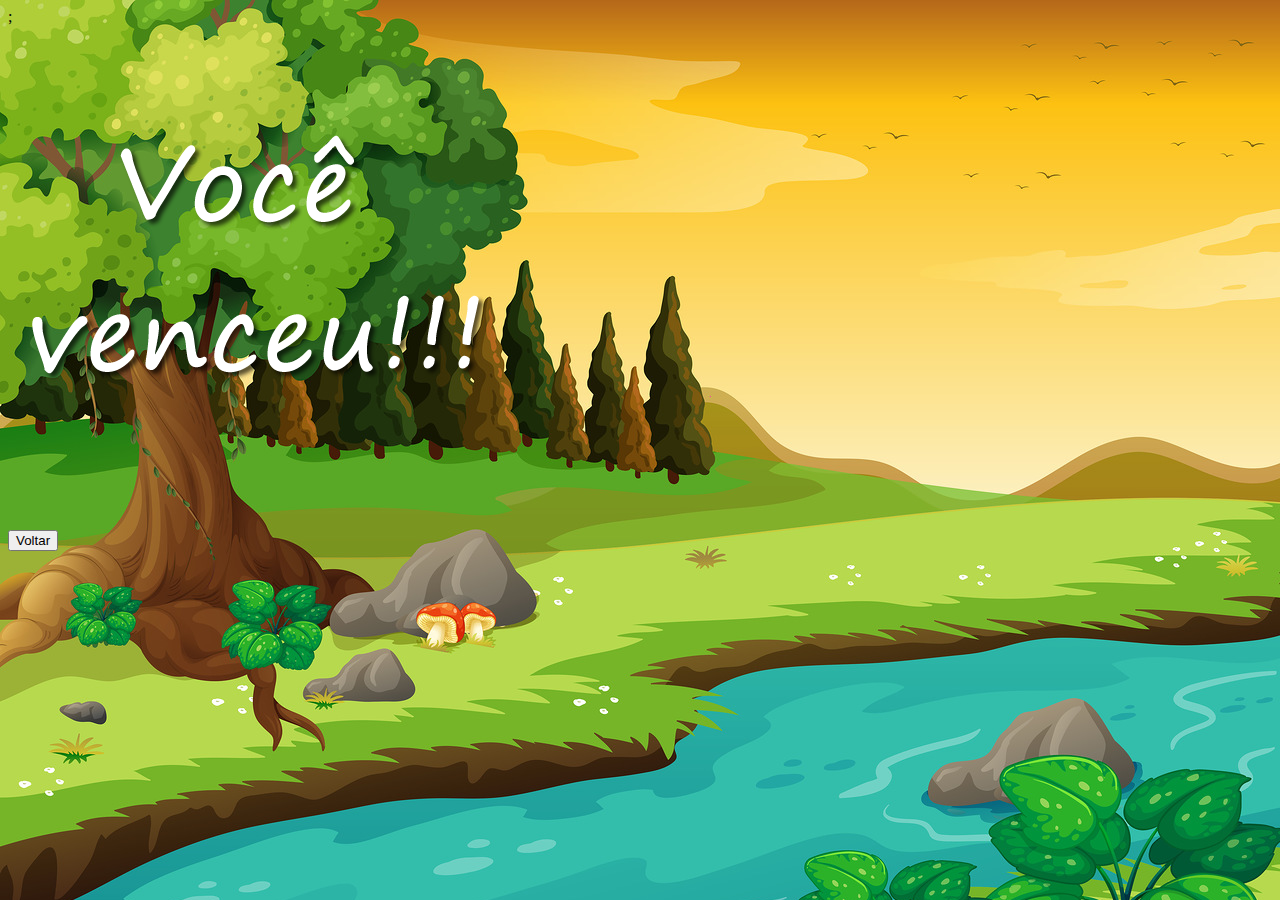
<file: Projeto_MataMosquito/vitoria.html>
<!DOCTYPE html>
<html lang="en">
<head>
    <meta charset="UTF-8">
    <meta http-equiv="X-UA-Compatible" content="IE=edge">
    <meta name="viewport" content="width=device-width, initial-scale=1.0">
    <link href="https://cdn.jsdelivr.net/npm/bootstrap@5.0.1/dist/css/bootstrap.min.css" rel="stylesheet" integrity="sha384-+0n0xVW2eSR5OomGNYDnhzAbDsOXxcvSN1TPprVMTNDbiYZCxYbOOl7+AMvyTG2x" crossorigin="anonymous">
    <link rel="stylesheet" href="./style.css">
    <link rel="sortcut icon" href="./imagens/mosca.png" type="image/x-icon" />;
    <title>Fim de Jogo</title>
</head>
<body>

    <div class="container">
        <div class="row">
            <div class="col">
                <div class="d-flex justify-content-center">
                    <img src="./imagens/vitoria.png" alt="game over">
                </div>
            </div>
        </div>
    </div>

    <div class="row">
        <div class="col">
            <div class="d-flex justify-content-center">
                <button type="button" class="btn btn-dark btn-lg" onclick="window.location.href = 'index.html'">Voltar</button>
            </div>
        </div>
    </div>

</body>
</html>
</file>
<file: Projeto Finans Bootstrap/css/style.css>
#home{
    color: white;
}

.caixa{
    padding: 60px 0;
    border-bottom: 1px solid #b8b2b2;
}

.sectionsfundos{
    text-align: center;
}

footer p a{
    margin: 5px 15px;
}

.bordaa{
    border-right: 1px solid #b8b2b2;
}
</file>
<file: Projeto Museu/css/style.css>
/* Estrutura do Site 
----------------------------------*/

body{
    background: #f4f2ec url(../img/fundo.png) repeat-x;
    font: 12px "Lucida Grande", "Lucida Sans Unicode", "Arial", sans-serif;

}

#container{
    width: 1080px;
    margin: 0 auto;
}

a:link, a:active, a:visited{
    color: #af670a;
    text-decoration: none;
}
a:hover{
    color: #227115;
}

/*Logo
--------------------------------*/
#logo h1{
    float: left;
}
#logo a{
    width: 248px;
    height: 21px;
    text-indent: -99999px;
    display: block;
    background: url(../img/logo.png) no-repeat;
}

/* Barra de Navegação
-------------------------------*/
header{
    padding: 15px 0;
    height: 55px;
}

nav ul {
    list-style: none;
    margin: 20px;
    float: right;
}

nav ul li{
    float: left;
    margin-right: 25px;
    padding-bottom: 3px;
    text-transform: uppercase;
}

nav ul li a:hover{
    border-bottom: 1px solid #535858;    
}

#conteudo{
    width: 710px;
    float: left;
    margin-bottom: 20px;
    
}

aside{
    width: 350px;
    float: right;
    background: #ebe7dd;
    padding-bottom: 30px;
    margin-bottom: 20px;
}

section#visita{
    background: #cdc8c1;
    padding: 10px 27px 27px 27px;
    margin-top: 10px;
}

section#galeria{
    padding: 0 27px 0 27px;
}

section#galeria a{
    display: block;
    background: url(../img/fundo-foto.png) no-repeat;
    float: left;
    padding: 17px 15px 18px 15px;
    margin: 10px 0 0 20px;
}

section#galeria img{
    margin-left: 2px;
    margin-top: 3px;
}

article#video{
    float: left;
    width: 310px;
    margin-left:25px 
}

article#mapa{
    float: left;
    width: 310px;
    margin-left:37px ;
}

article#exposicoes{
    float: left;
    width: 310px;
    margin: 15px 0 0 25px;
}

article#historia{
    float: left;
    width: 310px;
    margin: 15px 0 0 37px;
}

h3{
    color: #227115;
    font-size: 1em;
    margin-bottom: 15px;
    text-transform: uppercase;
}

h4{
    color: #86521a;
    text-transform: uppercase;
    padding-bottom: 3px;
    margin-bottom: 0;
}
/* Rodapé
----------------------------------------*/
footer{
    clear: both;
    padding: 20px 0 30px 0;
    text-align: center;
    background: url(../img/fundo-rodape.png) no-repeat center top;
    margin-top: 20px;
}

footer>p a{
    padding: 2px 10px;
}



/* formulario
----------------------------------------*/
input{
    height: 20px;
    width: 80px;
    background: #fff;
    border: none;
    font-size: 1em;

}

input.campo{
    border: 1px solid #ada484;

}

input.botao{
    background-color: #9b9271;
    color: white;
    width: 100%;
    height: 40px;
    font-size: 1.2em;
}

fieldset{
    border: none;
}

legend{
    display: none;
}
</file>
<file: projeto-inicial-spotify/css/estilo.css>
html, body, #home{
    height: 100%;
    overflow-x: hidden;
}

body{
    background: url(../imagens/capa.png),
                url(../imagens/ruido.png),
                linear-gradient(50deg,#ff4169,#7c26f8);
    background-attachment: fixed;
    font-family: Helvetica, Arial, sans-serif;
}

/*
-
-               BARRA DE NAVEGAÇÃO
-
*/

nav.navbar-transparente{
    padding: 15px 0px;
    background: rgba(0, 0, 0, 0.6);
}

nav ul li a{
    color: white;
}

nav ul li a:hover{
    color: #9bf0e1;
}

.divisor{
    width: 1px;
    background: white;
    margin: 12px 15px;
}

                /*                    capa                  */

.capa{
    text-align: center;
}
.btn-custom{
    color: white;
    border-radius: 500px;
    -webkit-border-radius: 500px;
    -moz-border-radius: 500px;
    text-transform: uppercase;
    transition: background 0.4s, color 0.4s;
    padding: 10px 20px;
}

.btn-roxo{
    background: #7c26f8;
}
.btn-roxo:hover{
    background: #6207e3;
    color: white;
}

.btn-branco{
    border: 2px solid white;
}
.btn-branco:hover{
    background: white;
    color: black;
}

/* Estrutura de conteudos*/
#servico{
    background: white;
    padding-top: 20px;
    padding-bottom: 20px;
}

#servico h2, h3{
    color: #7c25f8;
}

#recursos{
    color: white;
    padding-top: 20px;
    padding-bottom: 20px;
}

#recursos h3{
    color: #9bf0e1;
}

#recursos h2{
    color: white;
}

.albuns{
    margin-top: 10px;
    margin-bottom: 16px;
}

.rotacionar{
    -ms-transform: rotate(30deg);
    -webkit-transform: rotate(30deg);
    transform: rotate(30deg);
    padding-left: 80px;
}

/* tipografia */

h1{
    font-weight: 900;
    letter-spacing: -0.05em;
    margin-bottom: 50px;
    color: white;
}

h2{
    font-size: 3em;
    font-weight: 700;
    letter-spacing: -0.04em;

}

h3{
    font-size: 2em;
    font-weight: 700;
    letter-spacing: -0.04em;
    
}


/* Extra small devices (portrait phones, less than 576px)*/
/* No media query since this is the default in Bootstrap*/

/* Small devices (landscape phones, 576px and up)*/
@media (min-width: 576px) { 
    
    h1{
        font-size: 3em;
    }
    
}

/* Medium devices (tablets, 768px and up)*/
@media (min-width: 768px) { 
    h1{
        font-size: 4em;
    }
}

/* Large devices (desktops, 992px and up)*/
@media (min-width: 992px) { 
    h1{
        font-size: 5em;
    }

}

/* Extra large devices (large desktops, 1200px and up)*/
@media (min-width: 1200px) {
    h1{
        font-size: 6em;
    }
}
</file>
<file: Projeto_MataMosquito/style.css>
body{
    background-image: url(./imagens/bg.jpg);
    background-repeat: no-repeat;

}

.mosquito1{
    width: 50px;
    height: 50px;
}

.mosquito2{
    width: 70px;
    height: 70px;
}

.mosquito3{
    width: 90px;
    height: 90px;
}

.ladoA{
    transform: scaleX(1);
}

.ladoB{
    transform: scaleX(-1);
}

.painel{
    position: absolute;
    width: 190px;
    padding: 10px;
    left: 0px;
    bottom: 0px;
    border-top: 1px solid white;
    background-color: white;
    opacity: 0.7;
}

.vidas{
    float: left;
}

.cronometro{
    float: left;
    font-size: 20px;
    font-weight: bold;
}
</file>
